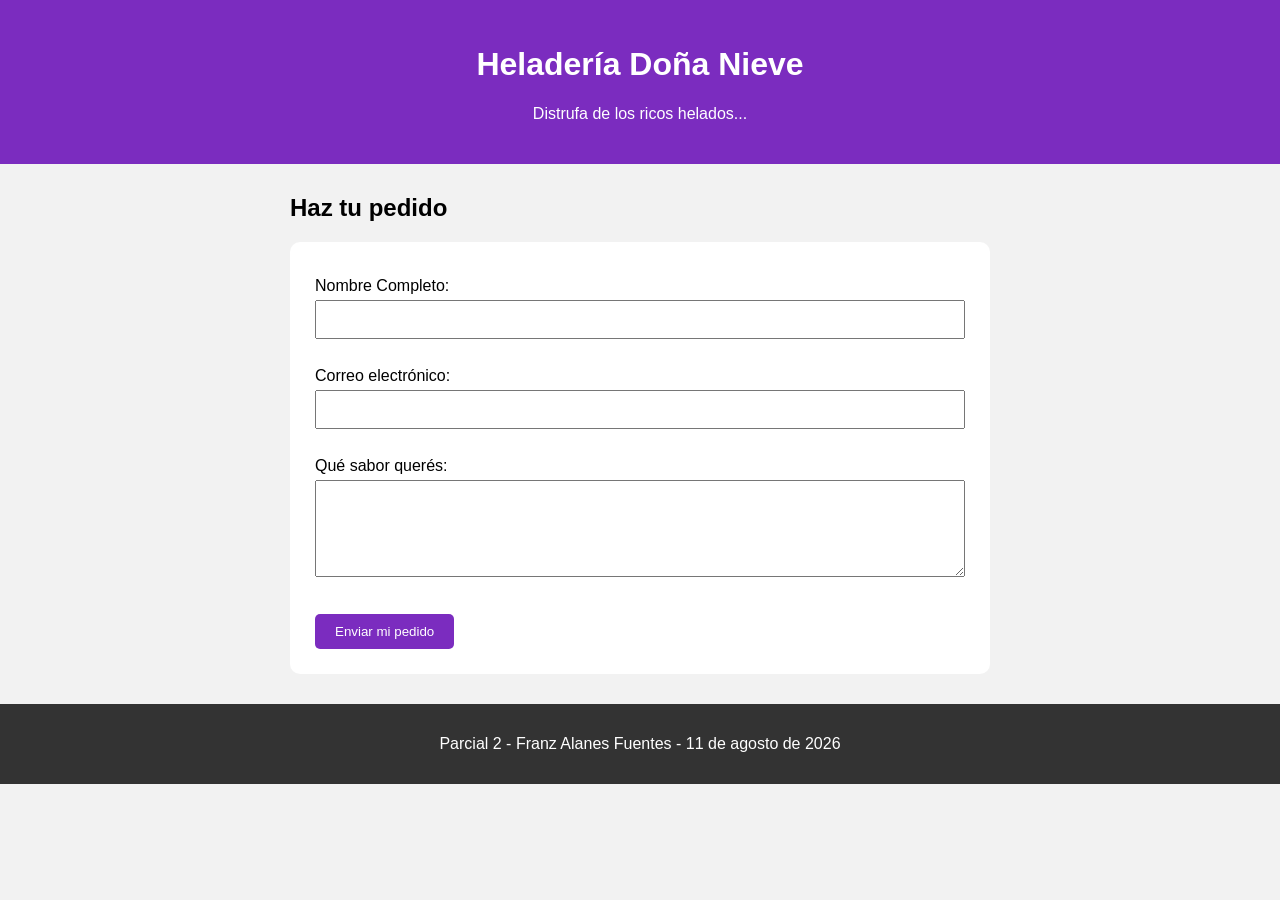
<file: parcial2/index.html>
<!DOCTYPE html>
<html lang="es">
<head>
    <meta charset="UTF-8">
    <meta name="viewport" content="width=device-width, initial-scale=1.0">
    <title>Heladería Doña Nieve</title>
    <link rel="stylesheet" href="styles.css">
</head>
<body>
<header>
    <h1>Heladería Doña Nieve</h1>
    <p>
        Distrufa de los ricos helados...
    </p>
</header>
<main>
    <h2>Haz tu pedido</h2>
    <form
        id="form-helados"
        novalidate
        method="POST"
        action="procesar.php"
    >
        <label for="nombre">
            Nombre Completo:
        </label>
        <input
            type="text"
            id="nombre"
            name="nombre"
            required
        >
        <br><br>
        <label for="correo">
            Correo electrónico:
        </label>
        <input
            type="email"
            id="correo"
            name="correo"
            required
        >
        <br><br>
        <label for="sabores">
            Qué sabor querés:
        </label>
        <textarea
            id="sabores"
            name="sabores"
            rows="5"
        ></textarea>
        <br><br>
        <button type="submit">
            Enviar mi pedido
        </button>
        <p id="aviso-helados" class="aviso"></p>
    </form>
</main>
<footer>
    <p>
        Parcial 2 - Franz Alanes Fuentes - 11 de agosto de 2026
    </p>
</footer>
<script src="script.js"></script>
</body>
</html>
</file>
<file: parcial2/styles.css>
body {
font-family: Arial, sans-serif;
background-color: #f2f2f2;
margin: 0;
}
header {
background-color: #7b2cbf;
color: white;
text-align: center;
padding: 25px;
}
main {
width: 80%;
max-width: 700px;
margin: 30px auto;
}
form {
background-color: white;
padding: 25px;
border-radius: 10px;
}
label {
display: block;
margin-top: 10px;
margin-bottom: 5px;
}
input,
textarea {
width: 100%;
padding: 10px;
box-sizing: border-box;
}
button {
margin-top: 15px;
padding: 10px 20px;
background-color: #7b2cbf;
color: white;
border: none;
border-radius: 5px;
}
.aviso {
display: none;
}
.aviso.error {
display: block;
color: red;
}
.aviso.exito {
display: block;
color: green;
}
footer {
text-align: center;
background-color: #333;
color: white;
padding: 15px;
margin-top: 30px;
}
.contenedor {
width: 80%;
max-width: 600px;
margin: 30px auto;
background-color: white;
padding: 25px;
border-radius: 8px;
}
.contenedor h1 {
color: #7b2cbf;
}
.contenedor h2 {
color: #555;
}
.contenedor p {
margin: 10px 0;
}
</file>
